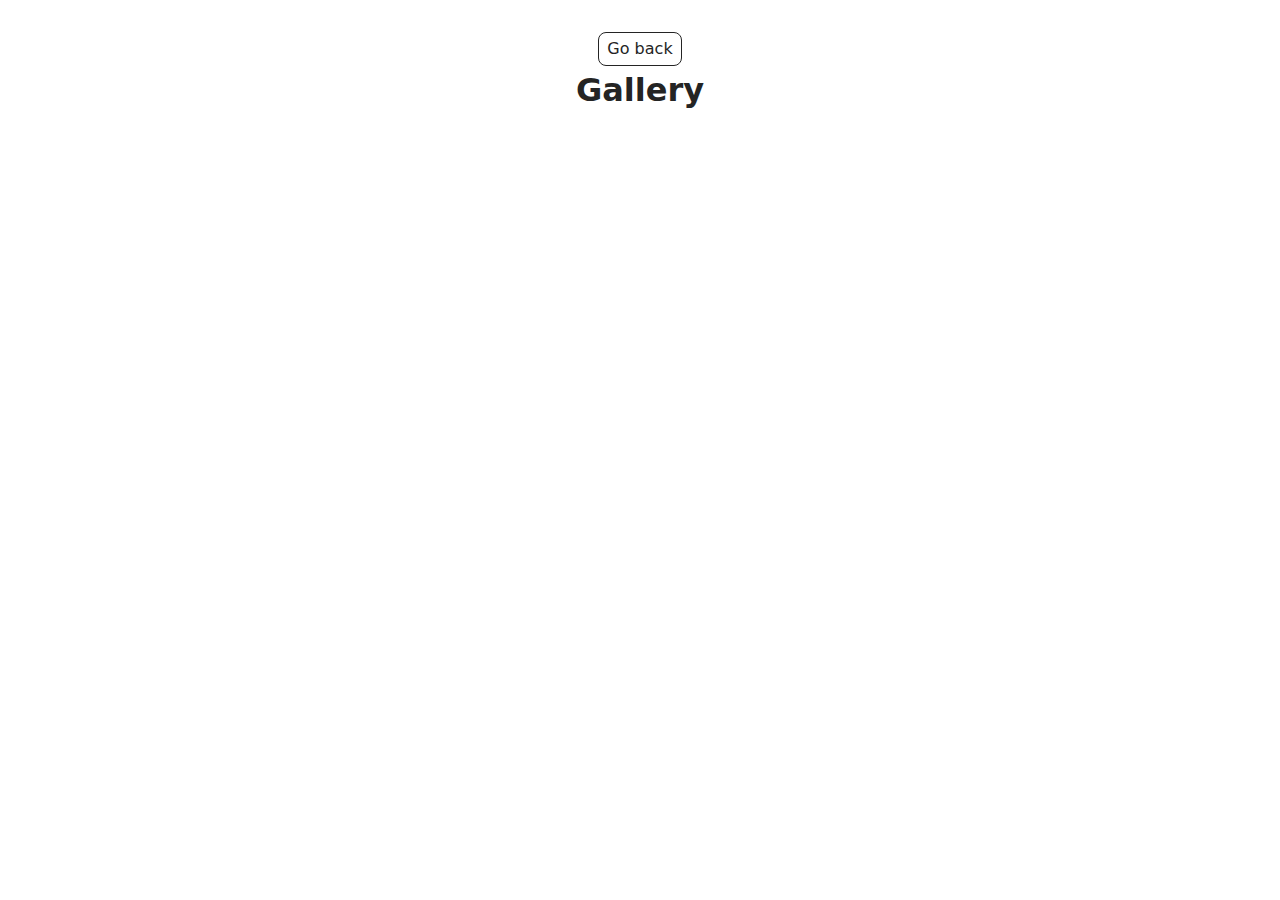
<file: src/1-gallery.html>
<!DOCTYPE html>
<html lang="en">
  <head>
    <meta charset="UTF-8" />
    <meta http-equiv="X-UA-Compatible" content="IE=edge" />
    <meta name="viewport" content="width=device-width, initial-scale=1.0" />
    <title>Gallery</title>
    <link rel="stylesheet" href="./css/styles.css" />
  </head>
  <body>
    <main>
      <div class="container">
        <a class="back-link" href="./index.html">Go back</a>
        <h1 class="main-title">Gallery</h1>
      </div>
      <ul class="gallery"></ul>
    </main>
    <script type="module" src="./js/1-gallery.js"></script>
  </body>
</html>
</file>
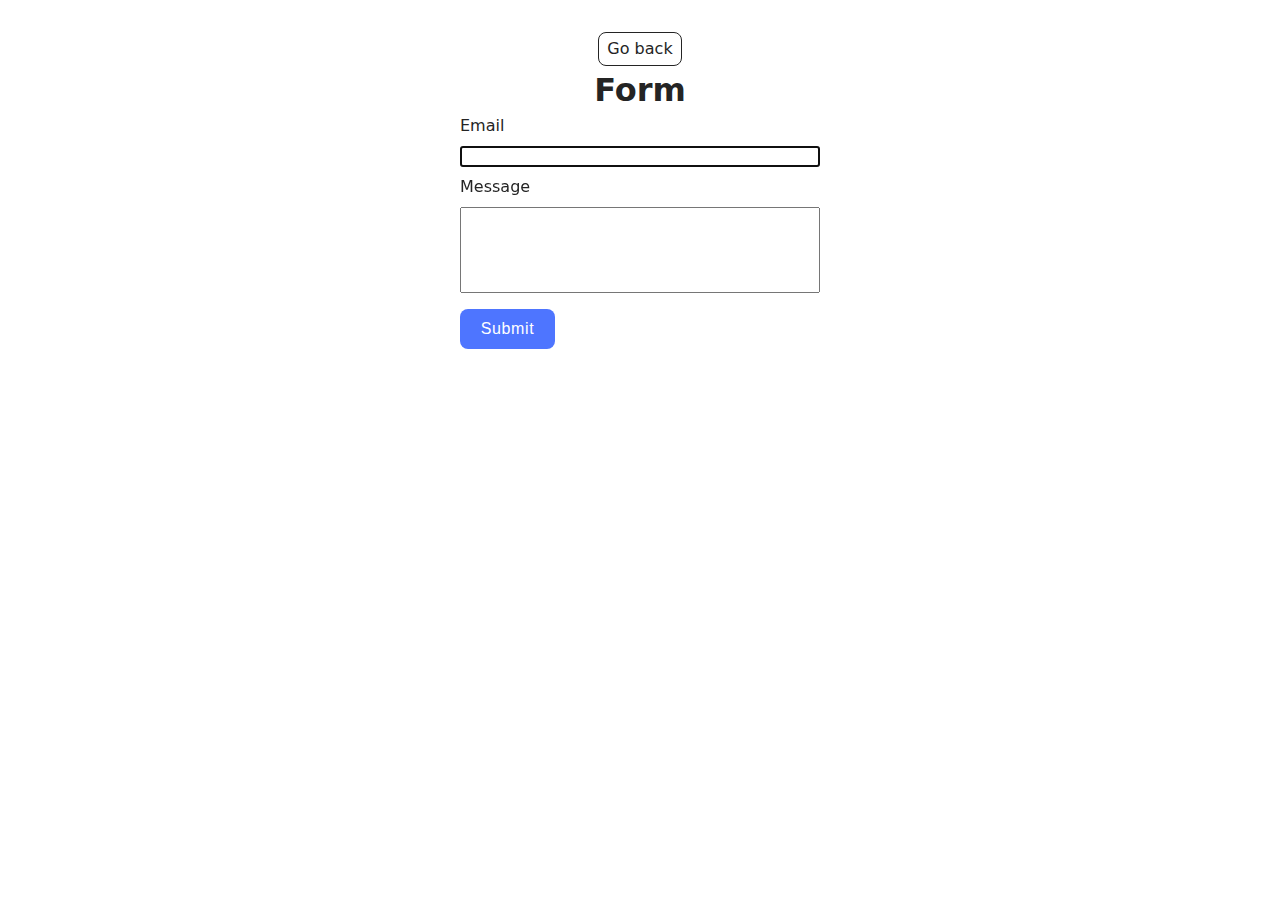
<file: src/2-form.html>
<!DOCTYPE html>
<html lang="en">
  <head>
    <meta charset="UTF-8" />
    <meta http-equiv="X-UA-Compatible" content="IE=edge" />
    <meta name="viewport" content="width=device-width, initial-scale=1.0" />
    <title>Form</title>
    <link rel="stylesheet" href="./css/styles.css" />
  </head>
  <body>
    

    <main>
      <div class="container">
        <a class="back-link" href="./index.html">Go back</a>
        <h1 class="main-title">Form</h1>
      </div>
      <form class="feedback-form" autocomplete="off">
        <label for="email">Email </label>
          <input type="email" name="email" autofocus />
       
        <label for="message">Message</label>
          <textarea name="message" rows="8"></textarea>
       
        <button type="submit" class="submit-btn">Submit</button>
      </form>
      
    </main>

    <script type="module" src="./js/2-form.js"></script>
   
  </body>
</html>
</file>
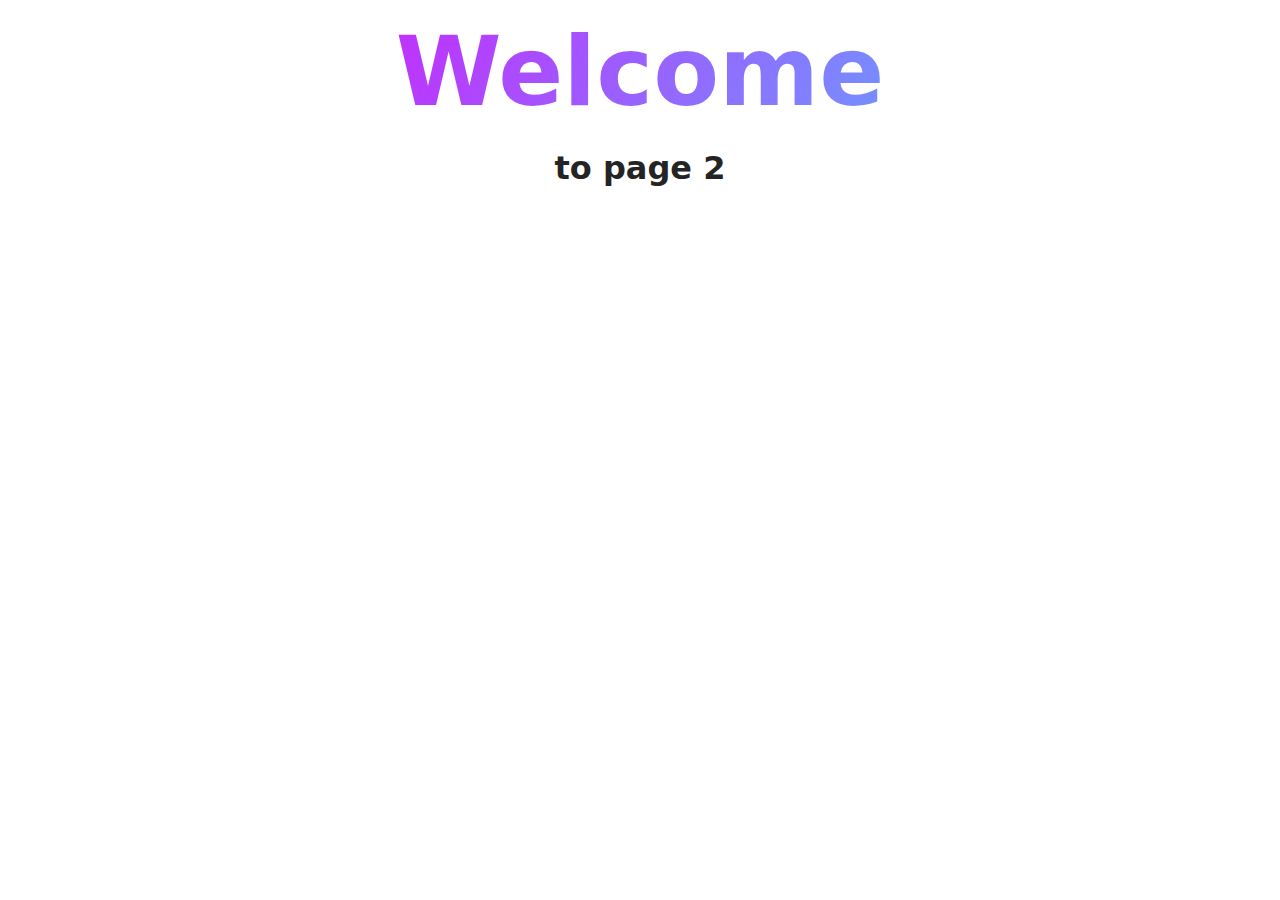
<file: src/page-2.html>
<!DOCTYPE html>
<html lang="en">
  <head>
    <meta charset="UTF-8" />
    <meta http-equiv="X-UA-Compatible" content="IE=edge" />
    <meta name="viewport" content="width=device-width, initial-scale=1.0" />
    <title>Page 2</title>
    <link rel="stylesheet" href="./css/styles.css" />
  </head>
  <body>
    <load
      src="./partials/header.html"
      icon-path="./img/sprite.svg#logo"
      highlight-act="active"
    />

    <main>
      <div class="container">
        <h1 class="main-title">
          <span class="main-title-gradient">Welcome</span> to page 2
        </h1>
        <load src="./partials/back-link.html" />
      </div>
    </main>

    <load src="./partials/footer.html" />
  </body>
</html>
</file>
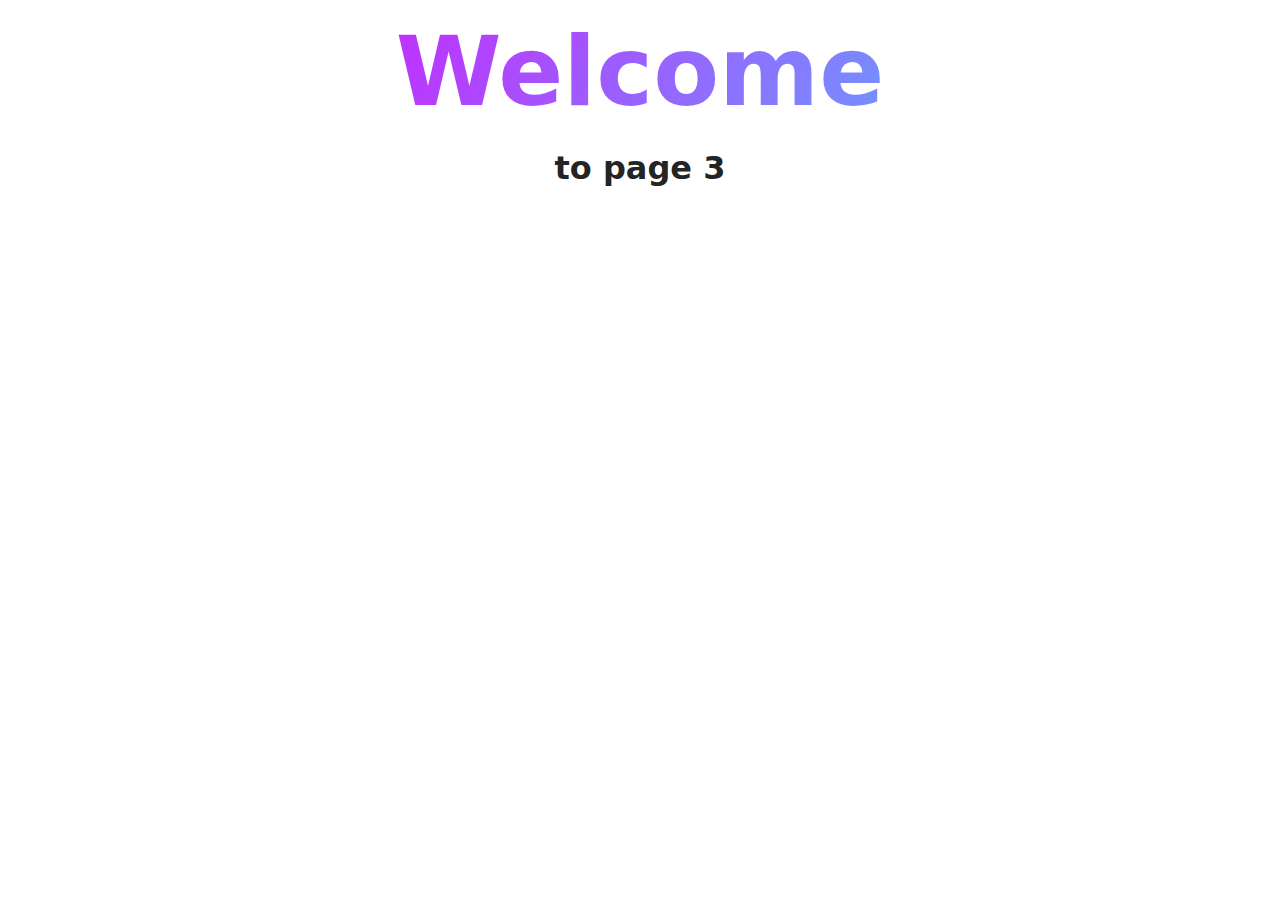
<file: src/page-3.html>
<!DOCTYPE html>
<html lang="en">
  <head>
    <meta charset="UTF-8" />
    <meta http-equiv="X-UA-Compatible" content="IE=edge" />
    <meta name="viewport" content="width=device-width, initial-scale=1.0" />
    <title>Page 3</title>
    <link rel="stylesheet" href="./css/styles.css" />
  </head>
  <body>
    <load
      src="./partials/header.html"
      icon-path="./img/sprite.svg#logo"
      highlight-curr="active"
    />

    <main>
      <div class="container">
        <h1 class="main-title">
          <span class="main-title-gradient">Welcome</span> to page 3
        </h1>
        <load src="./partials/back-link.html" />
      </div>
    </main>

    <load src="./partials/footer.html" />
  </body>
</html>
</file>
<file: src/css/styles.css>
/**
  |============================
  | include css partials with
  | default @import url()
  |============================
*/
/* Common styles */
@import url('./reset.css');
@import url('./base.css');
@import url('./container.css');
@import url('./animations.css');

/* Sections style */
@import url('./header.css');
@import url('./vite-promo.css');
@import url('./badges.css');
@import url('./back-link.css');
@import url('./footer.css');
ul,
ol {
  margin: 0;
  padding: 0;
  list-style: none;
}
.gallery-image {
  width: 360px;
  height: 200px;
}
.gallery {
  display: flex;
  flex-wrap: wrap;
  gap: 24px;
  justify-content: center;
  padding: 24px;
}
.feedback-form {
  display: flex;
  flex-direction: column;
  width: 360px;
  margin: 0 auto;
}
.submit-btn {
  border-radius: 8px;
  padding: 8px 16px;
  width: 95px;
  height: 40px;
  background: #4e75ff;
  color: white;
  border: none;
  font-size: 16px;
line-height: 1.5;
letter-spacing: 0.04em;
margin-top: 16px;
}
label{
  text-align: left;
  margin-bottom: 8px;
}
input{
  margin-bottom: 8px;
}
textarea{
height: 80px;
resize: none;
}
</file>
